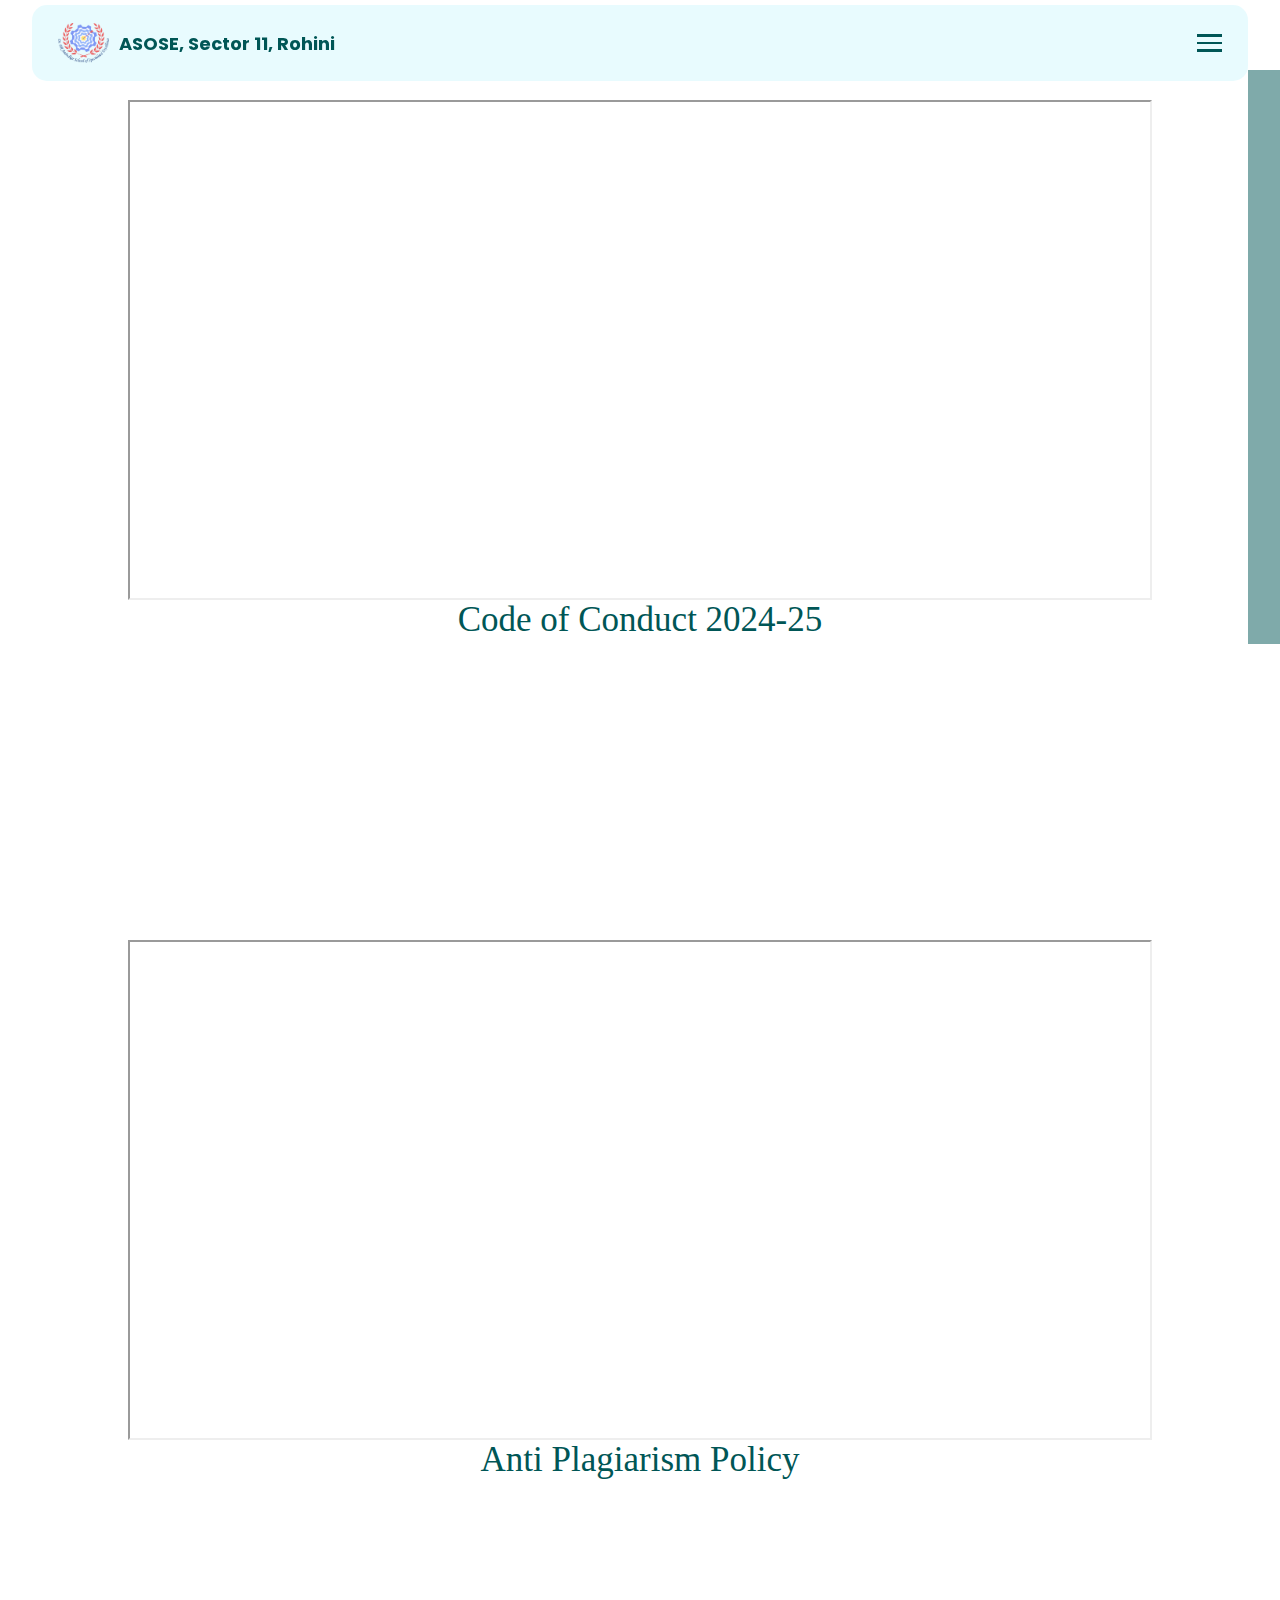
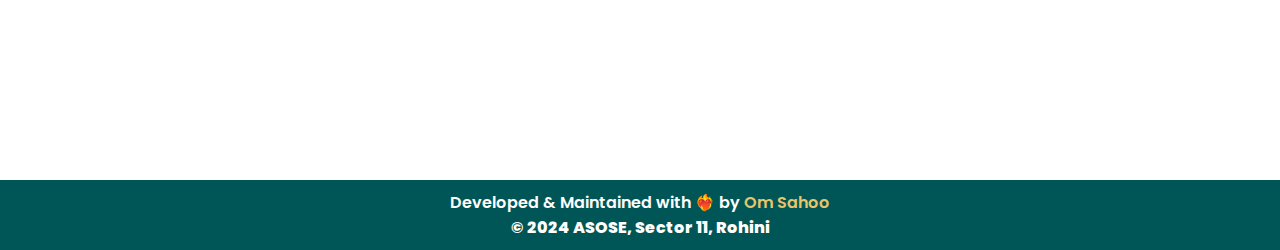
<file: antipp.html>
<!DOCTYPE html>
<html lang="en">
  <head>
    <meta charset="UTF-8" />
    <meta name="viewport" content="width=device-width, initial-scale=1.0" />
    <title>Our Policies</title>
    <link rel="stylesheet" href="style.css" />
    <link rel="icon" type="image/png" sizes="16x16" href="assets/logo.png" />
    <link rel="icon" type="image/png" sizes="32x32" href="assets/logo.png" />
  </head>
  <body>
    <header class="header">
      <nav class="real">
        <a href="index.html" class="nav-logo"
          ><img src="assets/logo.png" alt="logo" height="40px" />
          <p>ASOSE, Sector 11, Rohini</p></a
        >
        <ul class="nav-menu">
          <li class="nav-item">
            <a href="vid.html" class="nav-link">Book Reviews</a>
          </li>
          <li class="nav-item">
            <a href="books.html" class="nav-link">Books</a>
          </li>
          <li class="nav-item">
            <a href="magazine.html" class="nav-link">e-Magazine</a>
          </li>
          <li class="nav-item">
            <a href="dictionary.html" class="nav-link">Dictionary</a>
          </li>
          <li class="nav-item">
            <a href="eres.html" class="nav-link">e-Resources</a>
          </li>
          <li class="nav-item">
            <a href="antipp.html" class="nav-link">Policies</a>
          </li>
          <li class="nav-item">
            <a href="gallery.html" class="nav-link">Gallery </a>
          </li>
        </ul>
        <div class="hamburger">
          <span class="bar"></span>
          <span class="bar"></span>
          <span class="bar"></span>
        </div>
      </nav>
    </header>
    <main>
      <div class="container">
        <iframe
          class="pdf"
          src="assets/policies/Code of Conduct 2024-2025.pdf"
          width="800"
          height="500"
        ></iframe>
        <em class="pdftitle">Code of Conduct 2024-25</em>
      </div>
      <div class="container">
        <iframe
          class="pdf"
          src="assets/policies/Plagiarism Policy.pdf"
          width="800"
          height="500"
        ></iframe>
        <em class="pdftitle">Anti Plagiarism Policy</em>
      </div>
    </main>

    <script src="footer.js"></script>
    <script src="script.js"></script>
  </body>
</html>
</file>
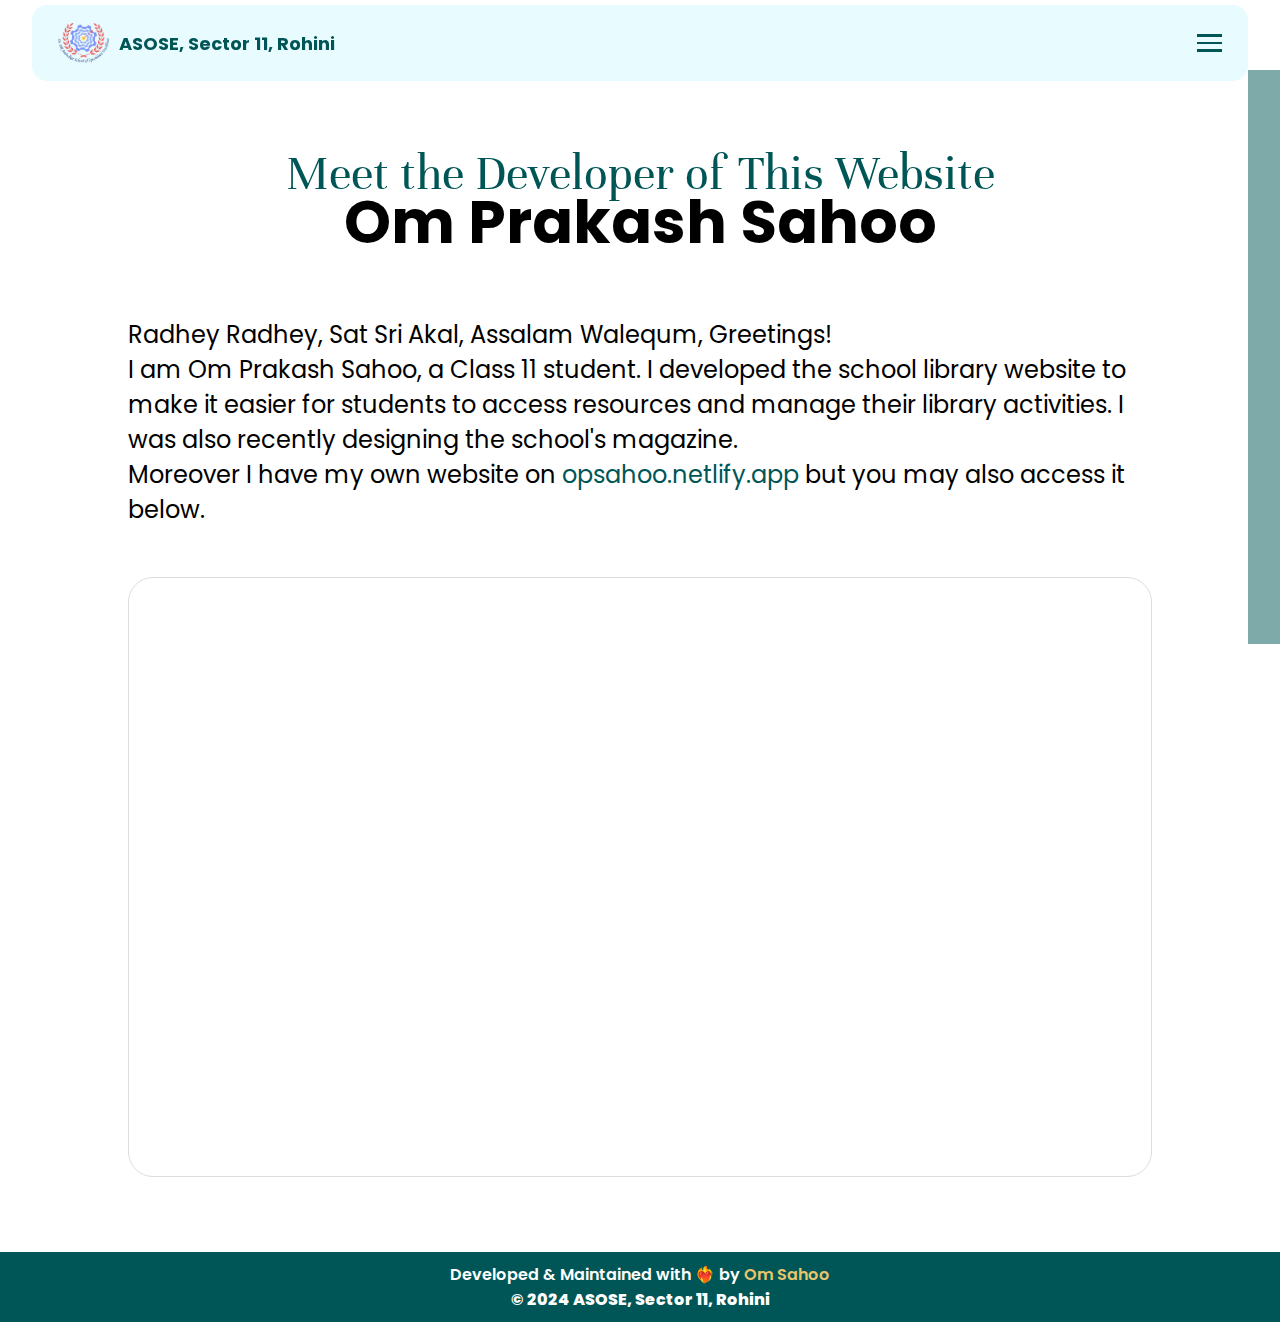
<file: developer.html>
<!DOCTYPE html>
<html lang="en">
  <head>
    <meta charset="UTF-8" />
    <meta name="viewport" content="width=device-width, initial-scale=1.0" />
    <title>Om Prakash Sahoo - School Library Developer</title>
    <link
      href="https://fonts.googleapis.com/css2?family=Poppins:wght@400;600&display=swap"
      rel="stylesheet"
    />
    <link rel="stylesheet" href="style.css" />
    <link rel="icon" type="image/png" sizes="16x16" href="assets/logo.png" />
    <link rel="icon" type="image/png" sizes="32x32" href="assets/logo.png" />

    <!-- SEO Settings -->
    <meta
      name="description"
      content="Om Prakash Sahoo, a Class 11 student and web developer, created this library website for ASOSE students to enhance resource accessibility and simplify library management. Explore books, e-magazines, and more."
    />
    <meta
      name="keywords"
      content="ASOSE Library, School Library Website, Om Prakash Sahoo, Book Reviews, e-Resources"
    />
    <meta name="author" content="Om Prakash Sahoo" />
    <style>
      .container *::selection {
        background-color: #615c00bf;
        color: var(--white);
      }

      .golden-title {
        font-size: 25px;
        text-align: center;
        margin-top: 20px;
      }

      iframe {
        margin-top: 50px;
        border-radius: 25px;
        border: 1px solid #ddd;
      }

      @media (max-width: 768px) {
        .golden-title {
          font-size: 20px;
        }

        iframe {
          height: 400px;
        }
      }
    </style>
  </head>
  <body>
    <header class="header">
      <nav class="real">
        <a href="index.html" class="nav-logo"
          ><img src="assets/logo.png" alt="School Logo" height="40px" />
          <p>ASOSE, Sector 11, Rohini</p></a
        >
        <ul class="nav-menu">
          <li class="nav-item">
            <a href="vid.html" class="nav-link">Book Reviews</a>
          </li>
          <li class="nav-item">
            <a href="books.html" class="nav-link">Books</a>
          </li>
          <li class="nav-item">
            <a href="magazine.html" class="nav-link">e-Magazine</a>
          </li>
          <li class="nav-item">
            <a href="dictionary.html" class="nav-link">Dictionary</a>
          </li>
          <li class="nav-item">
            <a href="eres.html" class="nav-link">e-Resources</a>
          </li>
          <li class="nav-item">
            <a href="antipp.html" class="nav-link">Policies</a>
          </li>
          <li class="nav-item">
            <a href="gallery.html" class="nav-link">Gallery</a>
          </li>
        </ul>
        <div class="hamburger">
          <span class="bar"></span>
          <span class="bar"></span>
          <span class="bar"></span>
        </div>
      </nav>
    </header>

    <main>
      <section class="container">
        <div class="golden-title">
          <em
            style="
              position: relative;
              bottom: -25px;
              font-weight: 400;
              font-size: 50px;
            "
            >Meet the Developer of This Website</em
          >
          <h1 style="font-size: 60px">Om Prakash Sahoo</h1>
        </div>
        <div style="margin-top: 50px">
          <p style="font-size: 24px">
            Radhey Radhey, Sat Sri Akal, Assalam Walequm, Greetings! <br />
            I am Om Prakash Sahoo, a Class 11 student. I developed the school
            library website to make it easier for students to access resources
            and manage their library activities. I was also recently designing
            the school's magazine. <br />
            Moreover I have my own website on
            <a href="https://opsahoo.netlify.app">opsahoo.netlify.app</a> but
            you may also access it below.
          </p>
        </div>
        <iframe
          src="https://opsahoo.netlify.app"
          width="100%"
          height="600"
          frameborder="0"
          title="Om Prakash Sahoo's Website"
        ></iframe>
      </section>  
    </main>

    <script src="footer.js"></script>
    <script src="script.js"></script>
  </body>
</html>
</file>
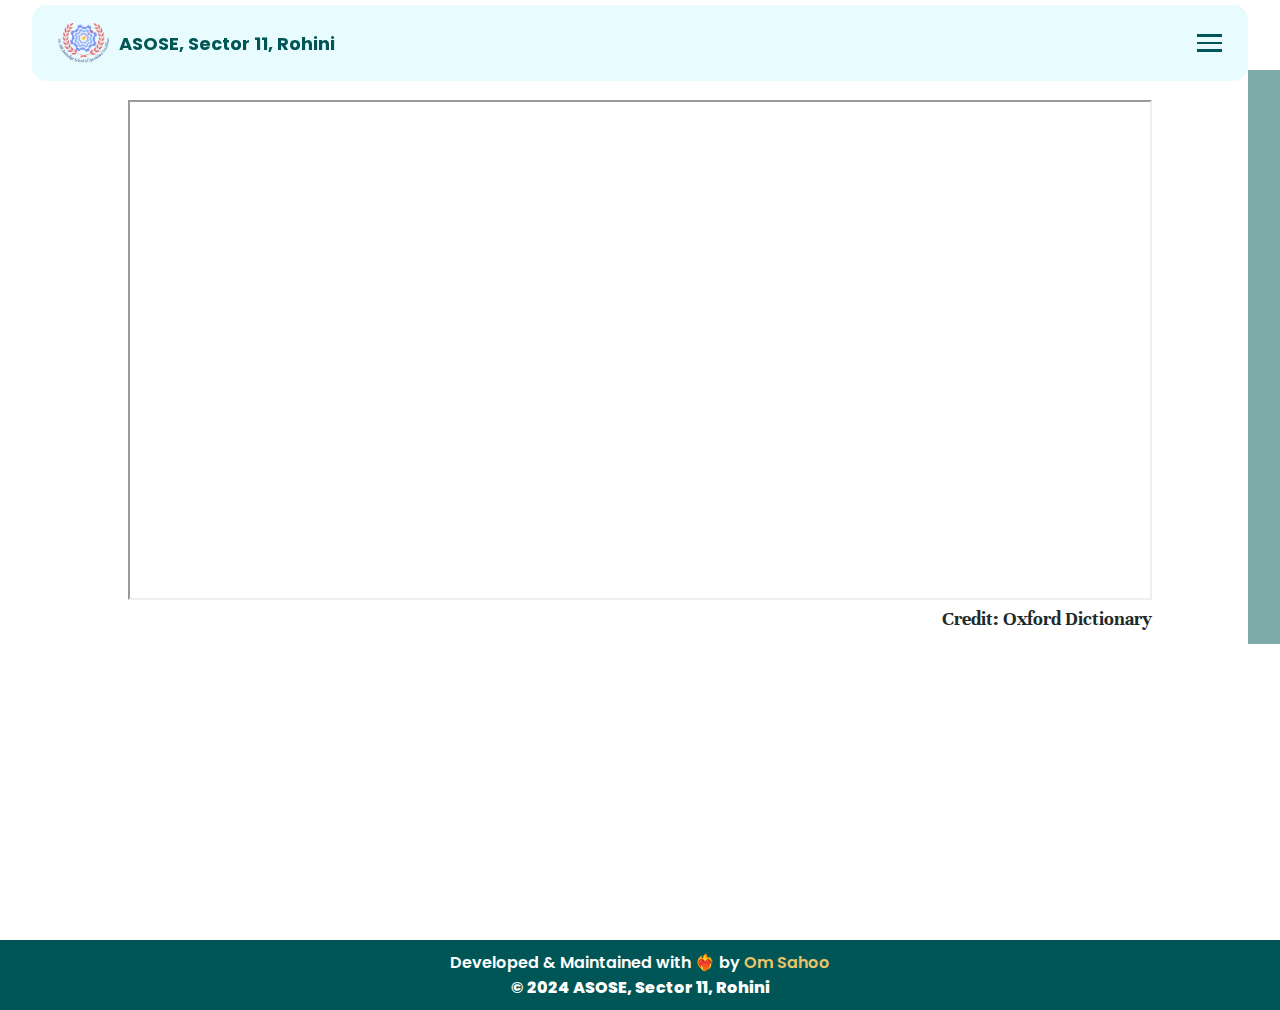
<file: dictionary.html>
<!DOCTYPE html>
<html lang="en">
  <head>
    <meta charset="UTF-8" />
    <meta name="viewport" content="width=device-width, initial-scale=1.0" />
    <title>Anti Plagiarism Policy</title>
    <link rel="stylesheet" href="style.css" />
    <link rel="icon" type="image/png" sizes="16x16" href="assets/logo.png" />
    <link rel="icon" type="image/png" sizes="32x32" href="assets/logo.png" />
  </head>
  <body>
    <header class="header">
      <nav class="real">
        <a href="index.html" class="nav-logo"
          ><img src="assets/logo.png" alt="logo" height="40px" />
          <p>ASOSE, Sector 11, Rohini</p></a
        >
        <ul class="nav-menu">
          <li class="nav-item">
            <a href="vid.html" class="nav-link">Book Reviews</a>
          </li>
          <li class="nav-item">
            <a href="books.html" class="nav-link">Books</a>
          </li>
          <li class="nav-item">
            <a href="magazine.html" class="nav-link">e-Magazine</a>
          </li>
          <li class="nav-item">
            <a href="dictionary.html" class="nav-link">Dictionary</a>
          </li>
          <li class="nav-item">
            <a href="eres.html" class="nav-link">e-Resources</a>
          </li>
          <li class="nav-item">
            <a href="antipp.html" class="nav-link">Policies</a>
          </li>
          <li class="nav-item">
            <a href="gallery.html" class="nav-link">Gallery </a>
          </li>
        </ul>
        <div class="hamburger">
          <span class="bar"></span>
          <span class="bar"></span>
          <span class="bar"></span>
        </div>
      </nav>
    </header>
    <main>
      <div class="container">
        <div class="dictionaries">
          <iframe
            class="pdf"
            src="assets/dictionaries/Oxford Dictionary.pdf"
            width="800"
            height="500"
          >
          </iframe>
        </div>
        <em class="credit">Credit: Oxford Dictionary</em>
      </div>
    </main>

    <script src="footer.js"></script>
    <script src="script.js"></script>
  </body>
</html>
</file>
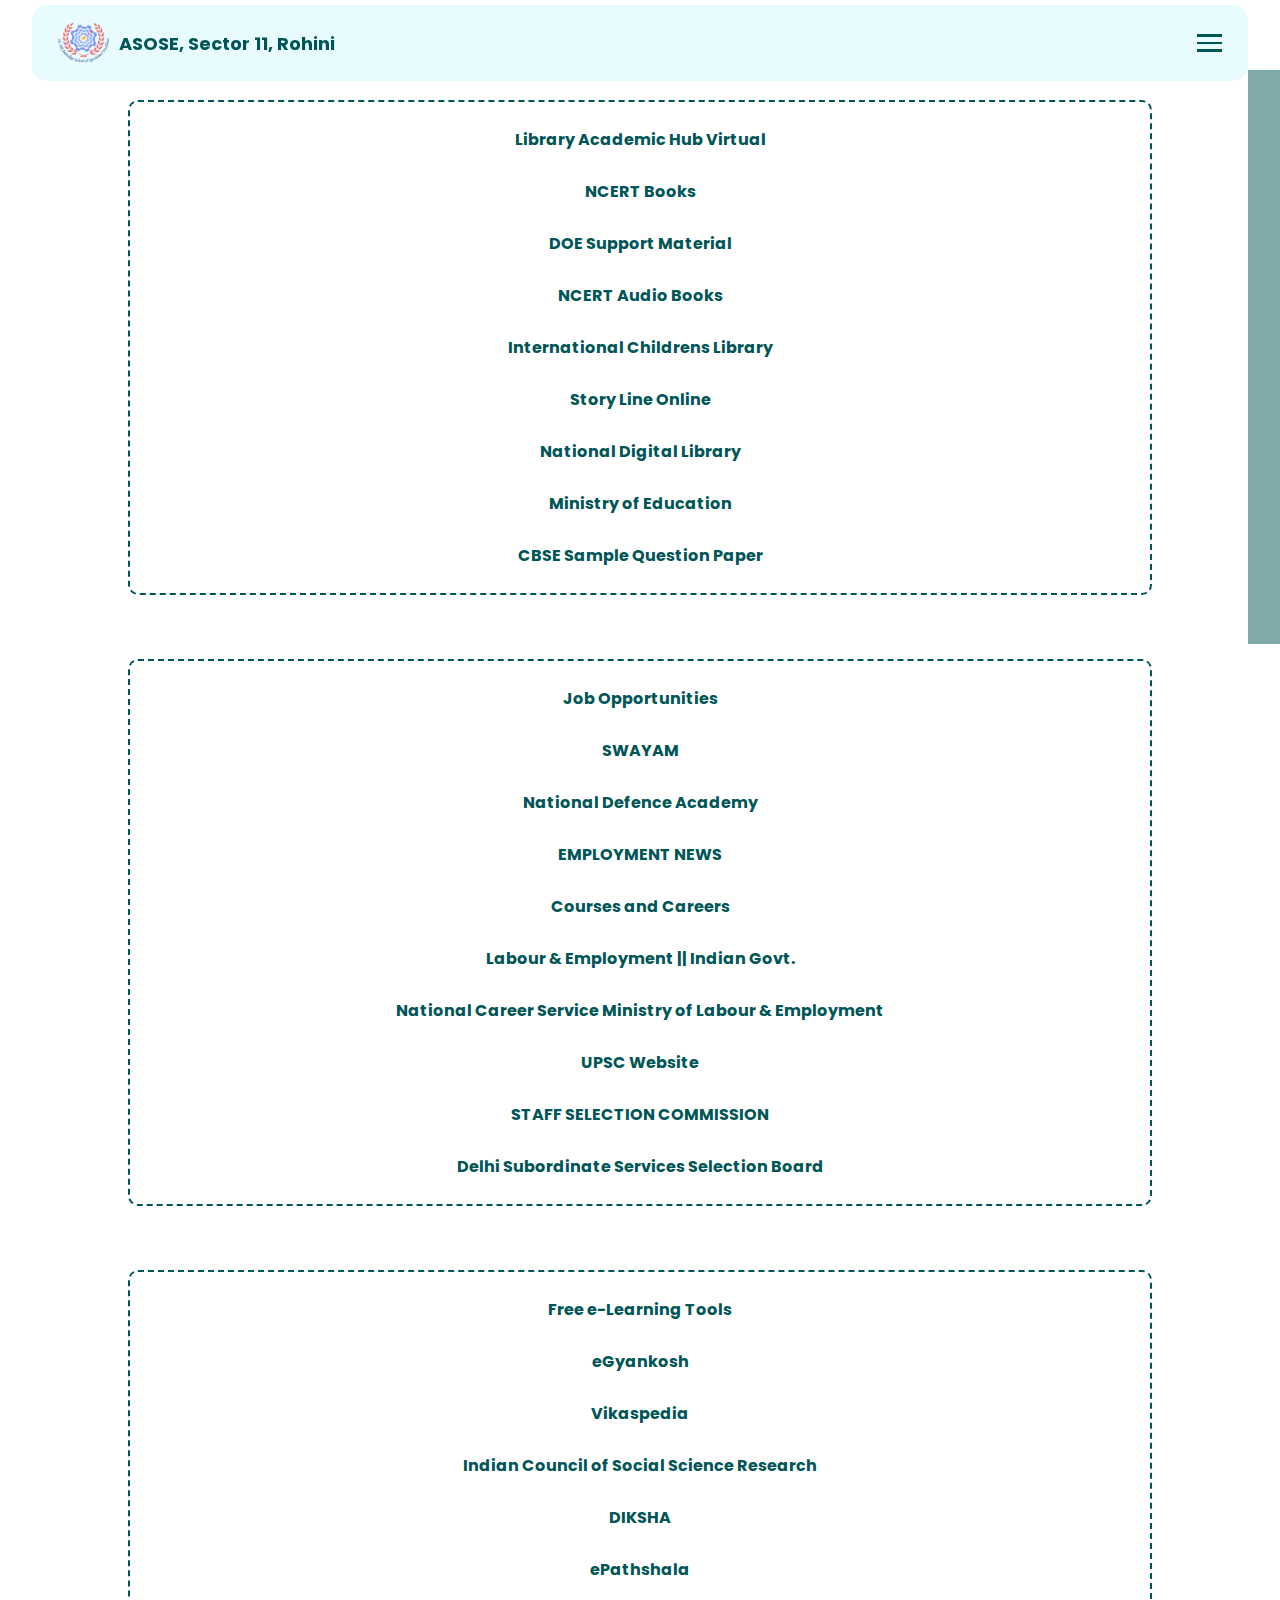
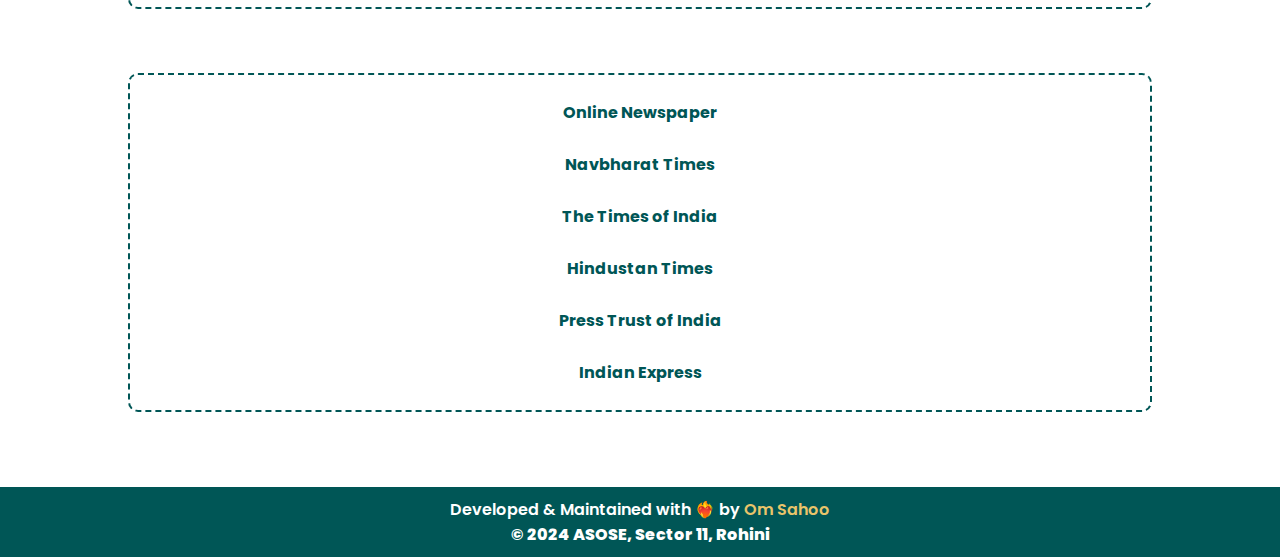
<file: eres.html>
<!DOCTYPE html>
<html lang="en">
  <head>
    <meta charset="UTF-8" />
    <meta name="viewport" content="width=device-width, initial-scale=1.0" />
    <title>e-Resources</title>
    <link rel="stylesheet" href="style.css" />
    <link rel="icon" type="image/png" sizes="16x16" href="assets/logo.png" />
    <link rel="icon" type="image/png" sizes="32x32" href="assets/logo.png" />
  </head>
  <body>
    <header class="header">
      <nav class="real">
        <a href="index.html" class="nav-logo"
          ><img src="assets/logo.png" alt="logo" height="40px" />
          <p>ASOSE, Sector 11, Rohini</p></a
        >
        <ul class="nav-menu">
          <li class="nav-item">
            <a href="vid.html" class="nav-link">Book Reviews</a>
          </li>
          <li class="nav-item">
            <a href="books.html" class="nav-link">Books</a>
          </li>
          <li class="nav-item">
            <a href="magazine.html" class="nav-link">e-Magazine</a>
          </li>
          <li class="nav-item">
            <a href="dictionary.html" class="nav-link">Dictionary</a>
          </li>
          <li class="nav-item">
            <a href="eres.html" class="nav-link">e-Resources</a>
          </li>
          <li class="nav-item">
            <a href="antipp.html" class="nav-link">Policies</a>
          </li>
          <li class="nav-item">
            <a href="gallery.html" class="nav-link">Gallery </a>
          </li>
        </ul>
        <div class="hamburger">
          <span class="bar"></span>
          <span class="bar"></span>
          <span class="bar"></span>
        </div>
      </nav>
    </header>
    <main>
      <div class="container">
        <div class="links">
          <ul class="linkcard">
            <a class="headlink">Library Academic Hub Virtual</a>
            <a href="https://ncert.nic.in/textbook.php">NCERT Books</a>
            <a href="https://edustud.nic.in/edu/supportmaterialnew.html"
              >DOE Support Material</a
            >
            <a href="https://ciet.ncert.gov.in/audio-bookstbook.php"
              >NCERT Audio Books</a
            >
            <a href="http://www.childrenslibrary.org/"
              >International Childrens Library</a
            >
            <a href="https://storylineonline.net/">Story Line Online</a>
            <a href="https://ndl.iitkgp.ac.in/">National Digital Library</a>
            <a href="https://www.education.gov.in/">Ministry of Education</a>
            <a href="https://www.cbse.gov.in/cbsenew/question-paper.html"
              >CBSE Sample Question Paper</a
            >
          </ul>
          <ul class="linkcard">
            <a class="headlink">Job Opportunities</a>
            <a href="https://swayam.gov.in/">SWAYAM</a>
            <a href="https://nda.nic.in/">National Defence Academy</a>
            <a href="https://www.employmentnews.gov.in/">EMPLOYMENT NEWS</a>
            <a href="https://www.edudel.nic.in/welcome_folder/after12th.htm"
              >Courses and Careers</a
            >
            <a href="https://www.india.gov.in/topics/labour-employment"
              >Labour & Employment || Indian Govt.</a
            >
            <a href="https://www.ncs.gov.in/"
              >National Career Service Ministry of Labour & Employment</a
            >
            <a href="https://www.upsc.gov.in/">UPSC Website</a>
            <a href="https://ssc.nic.in/">STAFF SELECTION COMMISSION</a>
            <a href="https://dsssb.delhi.gov.in/"
              >Delhi Subordinate Services Selection Board</a
            >
          </ul>
          <ul class="linkcard">
            <a class="headlink">Free e-Learning Tools</a>
            <a href="https://egyankosh.ac.in/">eGyankosh</a>
            <a href="https://vikaspedia.in/">Vikaspedia</a>
            <a href="https://icssr.org/"
              >Indian Council of Social Science Research</a
            >
            <a href="https://diksha.gov.in/">DIKSHA</a>
            <a href="https://epathshala.nic.in/">ePathshala</a>
          </ul>
          <ul class="linkcard">
            <a class="headlink">Online Newspaper</a>
            <a href="https://navbharattimes.indiatimes.com/">Navbharat Times</a>
            <a href="https://epaper.indiatimes.com/">The Times of India</a>
            <a href="https://epaper.hindustantimes.com/">Hindustan Times</a>
            <a href="https://www.ptinews.com/">Press Trust of India</a>
            <a href="https://indianexpress.com/">Indian Express</a>
          </ul>
        </div>
      </div>
    </main>

    <script src="footer.js"></script>
    <script src="script.js"></script>
  </body>
</html>
</file>
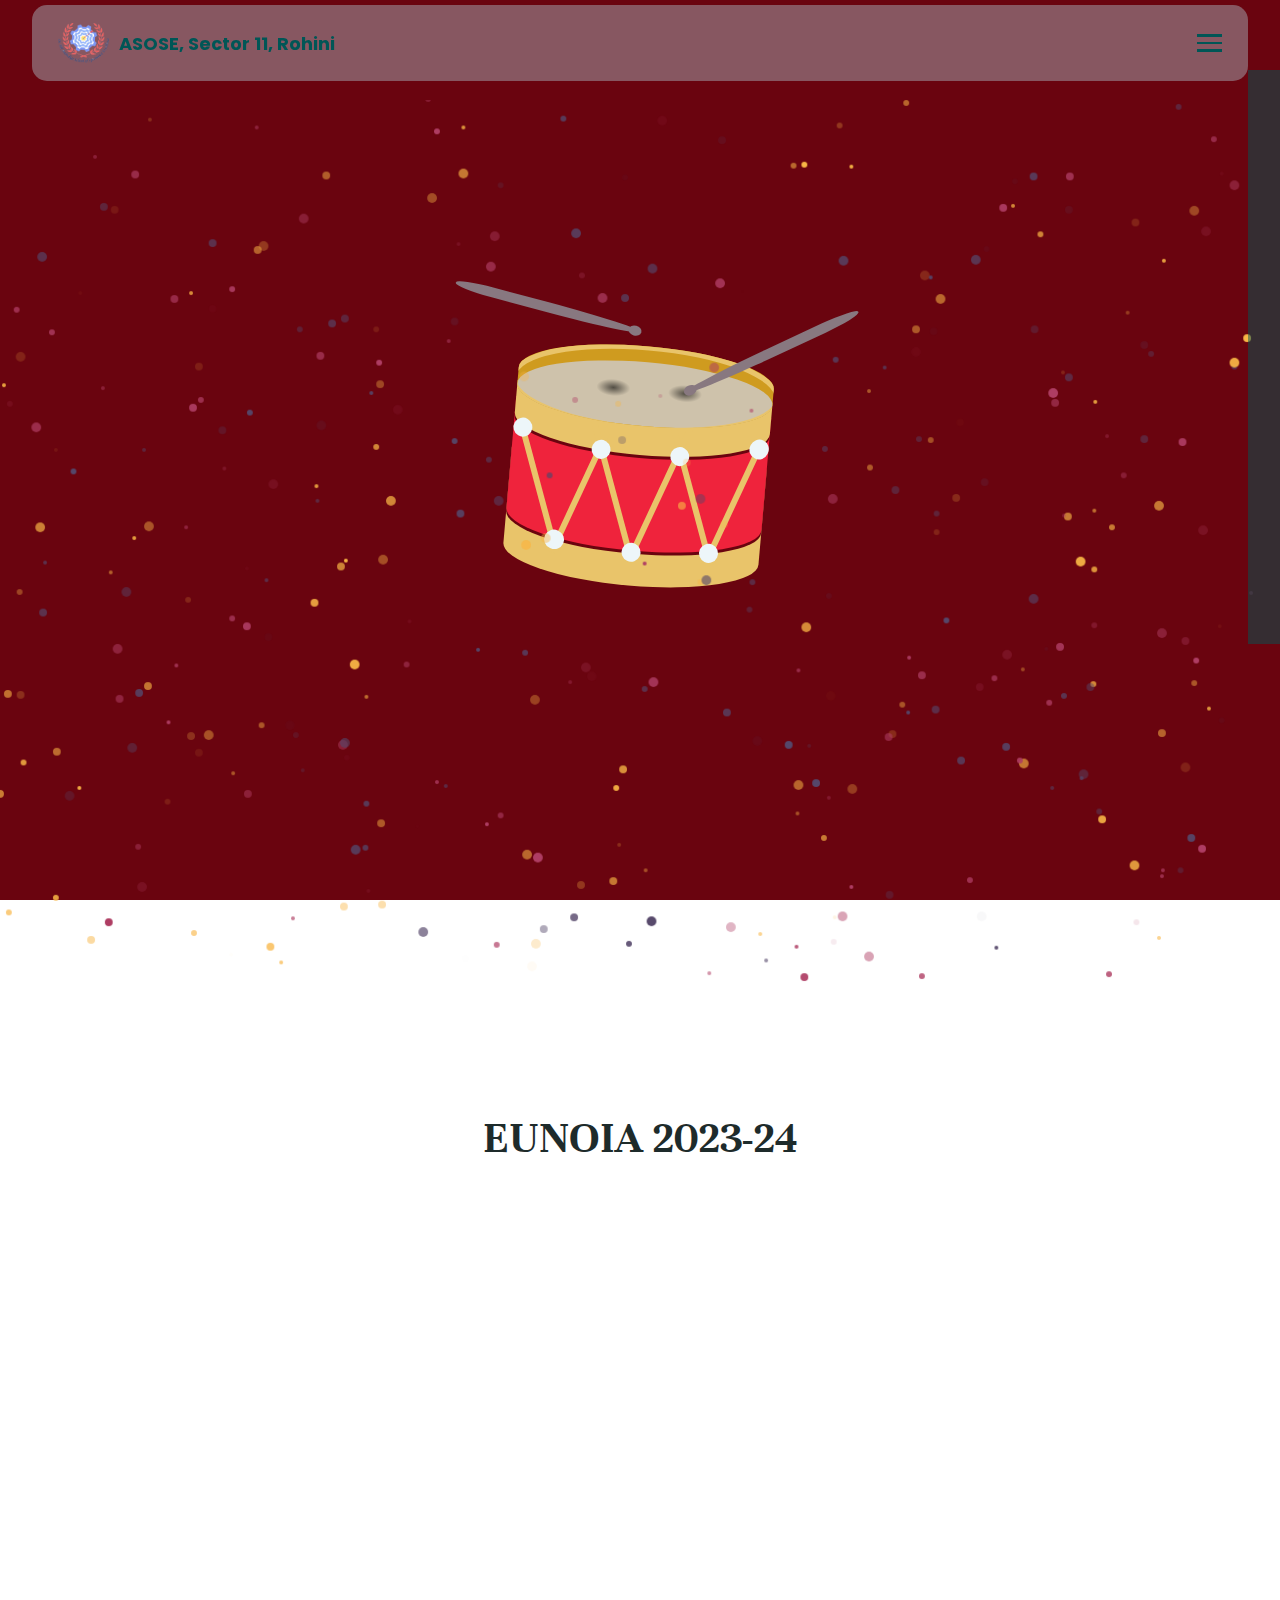
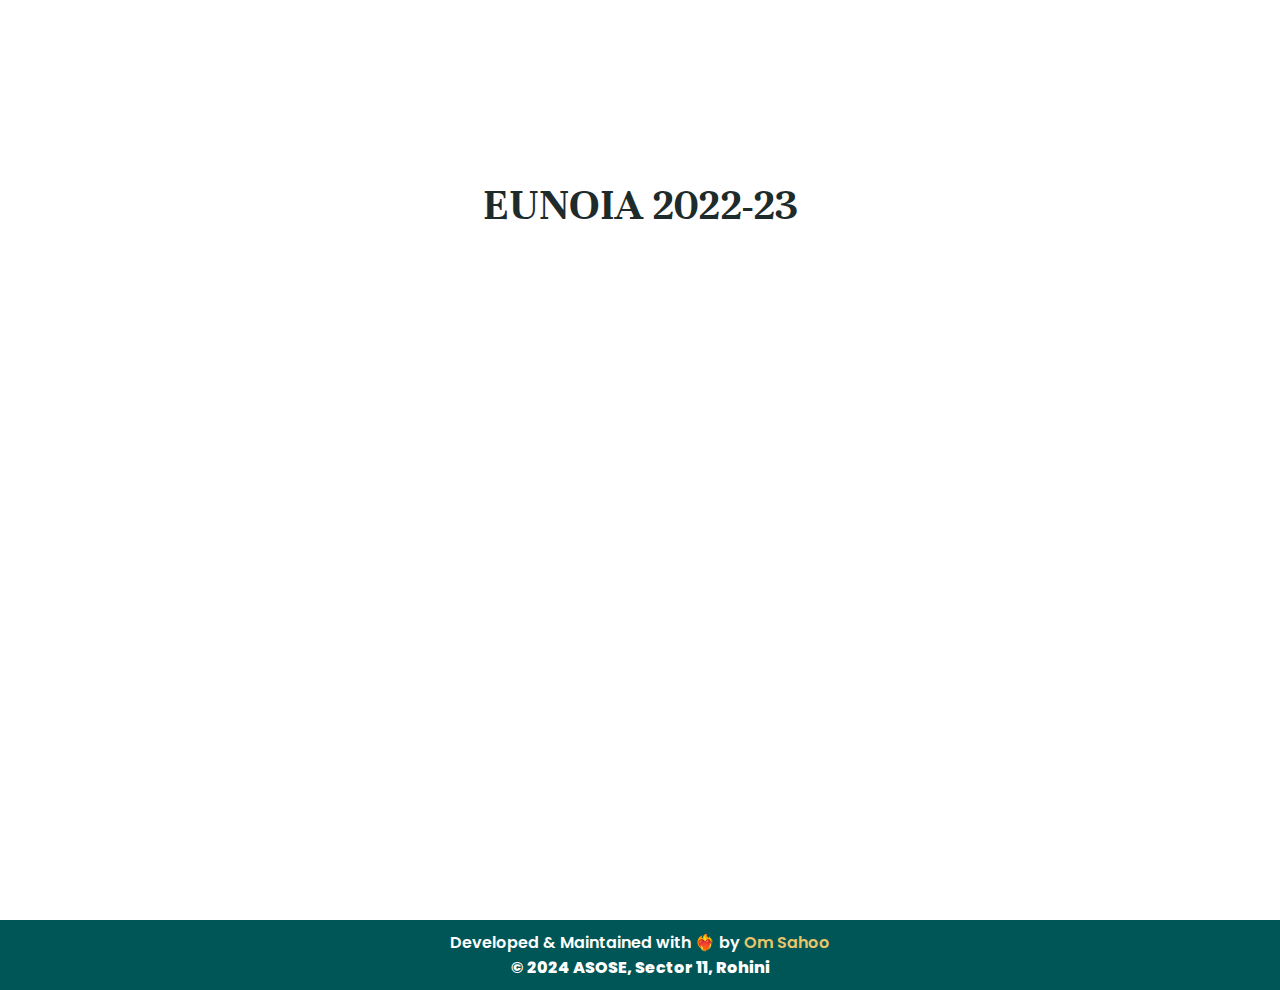
<file: magazine.html>
<!DOCTYPE html>
<html lang="en">
  <head>
    <meta charset="UTF-8" />
    <meta name="viewport" content="width=device-width, initial-scale=1.0" />
    <title>e-Magazine || EUNOIA</title>
    <link rel="stylesheet" href="style.css" />
    <link rel="icon" type="image/png" sizes="16x16" href="assets/logo.png" />
    <link rel="icon" type="image/png" sizes="32x32" href="assets/logo.png" />
  </head>
  <body>
    <header class="header">
      <nav class="real">
        <a href="index.html" class="nav-logo"
          ><img src="assets/logo.png" alt="logo" height="40px" />
          <p>ASOSE, Sector 11, Rohini</p></a
        >
        <ul class="nav-menu">
          <li class="nav-item">
            <a href="vid.html" class="nav-link">Book Reviews</a>
          </li>
          <li class="nav-item">
            <a href="books.html" class="nav-link">Books</a>
          </li>
          <li class="nav-item">
            <a href="magazine.html" class="nav-link">e-Magazine</a>
          </li>
          <li class="nav-item">
            <a href="dictionary.html" class="nav-link">Dictionary</a>
          </li>
          <li class="nav-item">
            <a href="eres.html" class="nav-link">e-Resources</a>
          </li>
          <li class="nav-item">
            <a href="antipp.html" class="nav-link">Policies</a>
          </li>
          <li class="nav-item">
            <a href="gallery.html" class="nav-link">Gallery </a>
          </li>
        </ul>
        <div class="hamburger">
          <span class="bar"></span>
          <span class="bar"></span>
          <span class="bar"></span>
        </div>
      </nav>
    </header>
    <main>
      <canvas id="world"></canvas>
      <div id="popup-overlay" class="overlay">
        <div class="drumroll">
          <div class="drum">
            <div class="side">
              <div class="side__bottom"></div>
              <div class="side__top"></div>
              <div class="pattern pattern-1"></div>
              <div class="pattern pattern-2"></div>
              <div class="pattern pattern-3"></div>
              <div class="pattern pattern-4"></div>
              <div class="pattern pattern-5"></div>
              <div class="pattern pattern-6"></div>
            </div>
            <div class="top"></div>
            <div class="drum-stick drum-stick--left"></div>
            <div class="drum-stick-shadow drum-stick-shadow--left"></div>
            <div class="drum-stick drum-stick--right"></div>
            <div class="drum-stick-shadow drum-stick-shadow--right"></div>
          </div>
        </div>
        <div class="curtains">
          <div class="curtain left"></div>
          <div class="curtain right"></div>
        </div>
        <div class="book-container">
          <h1>EUNOIA 2024-25 is officially here!</h1>
          <img
            src="assets/images/eunoia 24-25.png"
            alt="EUNOIA 2024-25 Cover"
            class="book-cover"
          />
        </div>
        <div id="confetti-wrapper"></div>
      </div>

      <div class="container">
        <div class="award">
          <!-- <img src="" alt="" class="award"> -->
          <div class="awardimg"></div>
          <h4 class="text">
            Our inaugural edition of <em>EUNOIA</em> earned a prestigious place
            among the <em>top 10 e-magazines</em> selected for a distinguished
            project centered around the themes of Sustainable Development Goals
            (SDGs). Not only did we secure a spot within the top 10 teams across
            the entire city of Delhi, but we were also honored to receive a
            <em
              >Certificate of Appreciation from the esteemed Director of
              Education, Mr. Himanshu Gupta</em
            >, in recognition of our exceptional contribution to the initiative.
          </h4>
        </div>

        <em class="title">EUNOIA 2024-25</em>
        <div
          style="
            position: relative;
            padding-top: max(60%, 324px);
            width: 100%;
            height: 0;
          "
        >
          <iframe
            style="
              position: absolute;
              border: none;
              width: 100%;
              height: 100%;
              left: 0;
              top: 0;
            "
            src="https://online.fliphtml5.com/asose/trxu/"
            seamless="seamless"
            scrolling="no"
            frameborder="0"
            allowtransparency="true"
            allowfullscreen="true"
          ></iframe>
        </div>
        <em class="title">EUNOIA 2023-24</em>
        <div
          style="
            position: relative;
            padding-top: max(60%, 324px);
            width: 100%;
            height: 0;
          "
        >
          <iframe
            style="
              position: absolute;
              border: none;
              width: 100%;
              height: 100%;
              left: 0;
              top: 0;
            "
            src="https://online.fliphtml5.com/bugap/vkvl/index.html"
            seamless="seamless"
            scrolling="no"
            frameborder="0"
            allowtransparency="true"
            allowfullscreen="true"
          ></iframe>
        </div>
        <em class="title">EUNOIA 2022-23</em>
        <div
          style="
            position: relative;
            padding-top: max(60%, 324px);
            width: 100%;
            height: 0;
          "
        >
          <iframe
            style="
              position: absolute;
              border: none;
              width: 100%;
              height: 100%;
              left: 0;
              top: 0;
            "
            src="https://online.fliphtml5.com/bugap/elbv/index.html"
            seamless="seamless"
            scrolling="no"
            frameborder="0"
            allowtransparency="true"
            allowfullscreen="true"
          ></iframe>
        </div>
      </div>
    </main>

    <script src="footer.js"></script>
    <script src="script.js"></script>
    <script src="drumReveal.js"></script>
    <script src="confetti.js"></script>
  </body>
</html>
</file>
<file: style.css>
@import url('https://fonts.googleapis.com/css2?family=Allura&family=Poppins:ital,wght@0,100;0,200;0,300;0,400;0,500;0,600;0,700;0,800;0,900;1,100;1,200;1,300;1,400;1,500;1,600;1,700;1,800;1,900&family=Teachers:ital,wght@0,400..800;1,400..800&display=swap');
@import url('https://fonts.googleapis.com/css2?family=Unna:ital,wght@0,400;0,700;1,400;1,700&display=swap');

:root {
    --primary: #005656;
    --red: #d64545;
    --green: #2eb872;
    --white: #ffffff;
    --grey: 188, 244, 253;
    --black: #1e2b2b;
}


* {
    margin: 0;
    padding: 0;
    box-sizing: border-box;
    font-family: "Poppins", serif;
}

*::selection {
    background-color: var(--primary);
    color: var(--white);
}

html,
body {
    font-weight: 400;
    background-color: var(--white);
    /* background-color: var(--white);
    color: var(--black);
    scrollbar-color: var(--primary) transparent;
    scrollbar-width: 25px; */
}

::-webkit-scrollbar {
    width: 7.5px;
    background-color: var(--primary);
}

::-webkit-scrollbar-thumb {
    width: 5px;
    background-color: var(--white);
}

.container {
    display: flex;
    flex-direction: column;
    align-items: center;
    min-height: 85vh;
    margin: 75px 10vw;
}

.img-container {
    display: flex;
    flex-direction: column;
    align-items: center;
    min-height: 85vh;
    margin: 10vh 5vw;
}

#search-input {
    position: fixed;
    top: 12%;
    z-index: 999;
    width: 80%;
    height: 4vh;
    padding: 10px;
    border: 1px dashed var(--primary);
    border-radius: 10px;
    background-color: var(--white);
    color: var(--black);
}

.credit,
.title {
    text-align: right;
    color: var(--black);
}

.credit {
    font-size: 20px;
    font-weight: 700;
}

.title {
    font-size: 45px;
    font-weight: 600;
    text-align: center;
}


@keyframes shimmer {
    to {
        background-position-x: 0%
    }
}

li {
    list-style: none;
}

a {
    text-decoration: none;
    color: var(--primary);
}

footer a {
    color: #e9c46a;
}

footer a:hover {
    color: #cf9b1f;
    transition: 0.25s;
}

ul a {
    display: block;
    font-weight: 700;
}

em {
    width: 100%;
    text-align: right;
    color: var(--primary);
    font-family: "Unna", serif;
    font-weight: 600;
    font-style: normal;
}

main {
    margin-top: 100px !important
}

.main h1 {
    margin-top: 25px;
    width: 100%;
    font-size: 35px;
    text-align: center;
    color: var(--primary);
    font-weight: 800;
    font-family: "Allura", serif;
    font-style: normal;
}

abbr {
    font-style: italic;
    color: var(--primary);
    text-decoration: none;
}

abbr[title] {
    cursor: help;
}

abbr[title]:hover::after {
    content: attr(title);
    position: absolute;
    z-index: 1;
    background: var(--primary);
    color: var(--white);
    border: 1px solid rgb(var(--grey));
    padding: 5px;
    font-size: 18px;
}


em::selection,
footer p::selection,
.intro h1::selection,
img::selection {
    background-color: var(--white);
    color: var(--primary);
}

.real {
    position: fixed;
    z-index: 1000;
    top: 5px;
    left: 50%;
    transform: translate(-50%, 0);
    width: 95vw;
    min-height: 75px;
    padding: 2vh 2vw;
    background-color: rgba(var(--grey), 0.35);
    backdrop-filter: blur(50px);
    display: flex;
    border-radius: 15px;
    justify-content: space-between;
    align-items: center;
}

.hamburger {
    display: none;
    cursor: pointer;
}

.bar {
    display: block;
    width: 25px;
    height: 2.5px;
    margin: 5px auto;
    -webkit-transition: all 0.3s ease-in-out;
    transition: all 0.3s ease-in-out;
    background-color: var(--primary);
}

.nav-menu {
    display: flex;
    justify-content: space-between;
    align-items: center;
    gap: 1vw;
}

.nav-item {
    /* margin-left: 15px; */
    padding: 5px 10px;
}

.nav-link {
    font-size: 18px;
    font-weight: 600;
    padding: 2px 0;
    border-radius: 2px;
    color: var(--primary);
    transition: 0.3s;
    position: relative;
}

/* Style for the notification bar */
.notification-bar {
    display: flex;
    align-items: center;
    justify-content: space-between;
    background-color: var(--primary);
    text-align: center;
    padding: 10px 0;
    /* position: fixed; */
    width: 100%;
    /* margin-top: 25px; */
    z-index: 998;
    box-shadow: 0 2px 4px rgba(0, 0, 0, 0.1);
}

/* Style for the notification link */
.notification-link {
    /* width: 100%; */
    margin-left: 20px;
    color: var(--white);
    text-decoration: none;
    font-weight: 400;
}

/* Style for the close button */
.close-btn {
    color: white;
    float: right;
    font-size: 25px;
    font-weight: bold;
    margin-right: 20px;
    cursor: pointer;
}

.close-btn:hover {
    opacity: 0.6;
    cursor: pointer;
}

.nav-logo p:hover {
    transform: scale(1.05);
    border-width: 4px;
    transition: 0.1s;
}

.nav-link:hover {
    color: var(--black);
    /* padding: 2px 10px; */
    transition: 0.3s;
}

button:hover {
    cursor: pointer;
}

.nav-logo {
    display: flex;
    align-items: center;
    gap: 10px;
    font-size: 18px;
    font-weight: 700;
    color: var(--primary);
}

/* hero styling */

.hero {
    width: 100%;
    display: flex;
    /* flex-wrap: wrap; */
    align-items: center;
}

.hero img {
    margin: 25px;
    height: 400px;
    width: 600px;
    border-radius: 10px;
    object-fit: cover;
}

.intro {
    /* width: 500px; */
    text-align: justify;
    font-size: 28px;
    color: var(--black);
}

.dictionaries {
    width: 100%;
    /* margin-top: 75px; */
}

.vidcard video,
.vidcard img,
.imgcard img {
    height: 250px;
    width: 200px;
    border-radius: 10px;
    object-fit: cover;
}

.imgcard,
.vidcard {
    border: 2px dashed var(--primary);
    border-radius: 10px;
    padding: 25px;
    margin-bottom: 25px;
    /* margin-top: 5vh; */
    display: flex;
    gap: 3vh;
    text-align: justify;
    background-color: rgba(223, 223, 223, 0.07);
    backdrop-filter: blur(2px);
}


.imgctr {
    display: flex;
    flex-wrap: wrap;
    align-items: center;
    justify-content: center;
    gap: 16px;
    /* Adjust gap as needed */
}

.imgctr div {
    border: 2px dashed var(--primary);
    border-radius: 10px;
    padding: 20px;
    /* margin-top: 2vh; */
    display: flex;
    background-color: rgba(223, 223, 223, 0.07);
    backdrop-filter: blur(2px);
    width: 450px;
    height: 300px;
}

/* .imgctr div:hover{
    position: absolute;
    z-index: 999;
    background-color: rgba(223, 223, 223, 0.07);
    backdrop-filter: blur(2px);
    top: 50%;
    left: 50%;
    transform: translate(-50%, -50%);
    width: 75%;
    height: 75%;
} */

.imgctr div img {
    width: 100%;
    height: 100%;
    /* Maintain aspect ratio */
    object-fit: cover;
    border-radius: 10px;
}


.linkcard {
    width: 550px;
    border: 2px dashed var(--primary);
    border-radius: 10px;
    padding: 25px;
    display: flex;
    flex-direction: column;
    gap: 3vh;
    text-align: justify;
}

.imgcard:hover {
    z-index: 998;
    transform: scale(1.05);
    transition: 0.5s cubic-bezier(0.075, 0.82, 0.165, 1);
}

.imgholder,
.cardholder {
    width: 100%;
    display: flex;
    flex-wrap: wrap;
    justify-content: space-between;
    gap: 2vw;
    /* margin-top: 5vh; */
}

.links {
    /* margin-top: 5vh; */
    display: flex;
    flex-wrap: wrap;
    width: 100%;
    gap: 5vw;
    justify-content: center;
}


.pdfcard {
    margin-bottom: 25px;
    max-width: 30vw;
    display: flex;
    flex-direction: column;
}

.pdf {
    width: 100%;
    aspect-ratio: 4 / 3;
}

.pdftitle {
    width: 100%;
    font-size: 35px;
    text-align: center;
    color: var(--primary);
    font-weight: 500;
    font-family: "Spectral", serif;
    font-style: normal;
}

.right {
    display: flex;
    flex-direction: column;
    justify-content: space-between;
}

.vidcard .bookname,
.vidcard .bookreviewer {
    font-size: 32px;
    font-weight: 600;
    font-family: "Allura", serif;
    color: var(--primary);
}

.table-gap {
    height: 7vh;
    width: 100%;
    position: sticky;
    top: 9vh;
    background-color: var(--white);
    z-index: 998;
}

table {
    table-layout: fixed;
    width: 100%;
}

table td,
table th {
    font-size: smaller;
    border: 1px solid var(--primary);
    background-color: rgba(255, 255, 255, 0.1);
    backdrop-filter: blur(150px);
    line-height: 1.4;
    padding: 10px;
}

th {
    position: sticky;
    top: 15vh;
    background-color: rgba(66, 142, 124, 0.1);
    backdrop-filter: blur(15px);
    z-index: 998;
}

footer {
    text-align: center;
    background-color: var(--primary);
    color: var(--white);
    margin-top: 5vh;
    padding: 10px;
}

.syllabus {
    margin-top: 5vh;
    width: 100%;
    cursor: pointer;
}

.compbut,
.sylltitle {
    width: 100%;
    padding: 30px;
    background: var(--primary);
    color: var(--white);
    font-size: 40px;
    font-family: "Teachers", sans-serif;
    border: none;
    display: block;
    text-align: left;
}

.compbut a,
.sylltitle::after {
    display: block;
    color: var(--white);
}

.compbut a::after {
    content: "↗";
    float: right;
}

.sylltitle::after {
    content: "+";
    float: right;
}

.slide {
    width: 100%;
    height: 0;
    overflow: hidden;
    text-align: center;
    transition: height 0.4s ease;
}

.slide li {
    padding: 30px;
}

#touch {
    position: absolute;
    opacity: 0;
    height: 0;
}

#touch:checked+.slide {
    height: calc(92px * 4);
}

@media (max-width: 375px) {
    .nav-logo p {
        visibility: hidden;
    }

    .compbut,
    .sylltitle {
        width: 100%;
        padding: 10px;
        font-size: 25px;
    }
}

@media (max-width: 500px) {
    .tableno {
        width: 0;
        opacity: 0;
    }

    .intro {
        text-align: left;
    }
}

@media (max-width:900px) {
    .award {
        flex-wrap: wrap;
        /* centering the card */
        transform: translate(-50%);
        left: 50%;
    }
}

@media (max-width: 1450px) {
    .linkcard {
        text-align: center;
        width: 100%;
    }
}

@media (max-width: 1350px) {
    .hero {
        flex-wrap: wrap-reverse;
    }

    .hero img {
        height: 300px;
        width: 100%;
        margin: 25px 0;
    }

    .imgcard {
        width: 100%;
        justify-content: center;
    }

    .imgholder {
        justify-content: center;
    }

    .nav-menu {
        flex-direction: column;
        position: fixed;
        top: 65px;
        right: -100%;
        z-index: 999;
        background-color: var(--primary);
        color: var(--white);
        opacity: 0.5;
        width: 100%;
        text-align: center;
        transition: 0.3s;
    }

    .nav-menu.active {
        right: 0;
        opacity: 1;
    }

    .nav-link {
        font-size: 18px;
        font-weight: 600;
        color: #fffffff6;
    }

    .nav-link:visited {
        color: #fff;
    }

    .nav-item {
        margin: 15px 0;
    }

    .hamburger {
        display: block;
    }

    .hamburger.active .bar:nth-child(2) {
        opacity: 0;
    }

    .hamburger.active .bar:nth-child(1) {
        transform: translateY(8px) rotate(45deg);
    }

    .hamburger.active .bar:nth-child(3) {
        transform: translateY(-8px) rotate(-45deg);
    }

    .vidcard {
        flex-direction: column;
    }

    .vidcard .left video {
        width: 100%;
        height: 300px;
    }

    .vidcard .bookname,
    .vidcard .bookreviewer {
        font-size: 20px;
        font-weight: 600;
        color: var(--primary);
    }

    .vidcard .bookname {
        margin-bottom: 20px;
    }
}

/* loader */
.loader-container {
    position: fixed;
    z-index: 9999;
    top: 0;
    left: 0;
    width: 100%;
    height: 100%;
    background-color: rgba(255, 255, 255, 0.9);
    backdrop-filter: blur(15px);
    display: flex;
    justify-content: center;
    align-items: center;
}

.loader-logo {
    width: 100px;
    height: auto;
    margin: 0 auto;
    animation: logo 1.5s infinite cubic-bezier(0.19, 1, 0.22, 1);
}

@keyframes logo {
    0% {
        transform: scale(1);
    }

    50% {
        transform: scale(2);
    }

    100% {
        transform: scale(1);
    }
}

/* Style for the award container */
.award {
    display: flex;
    gap: 20px;
    background-color: #fdf6e3;
    border: 1px solid #b58900;
    border-radius: 8px;
    padding: 20px;
    margin: 30px auto;
    box-shadow: 0 4px 8px rgba(0, 0, 0, 0.483);
    position: relative;
    overflow: hidden;
}

/* Shine effect */
.award:after {
    content: "";
    position: absolute;
    top: 0;
    left: -75%;
    width: 50%;
    height: 100%;
    background: linear-gradient(120deg, rgba(255, 255, 255, 0.0) 50%, rgba(160, 128, 32, 0.5) 100%, rgba(255, 255, 255, 0.0) 50%);
    transform: skewX(-25deg);
    animation: shine 3.75s infinite;
}

/* Shine animation */
@keyframes shine {
    0% {
        left: -125%;
    }

    100% {
        left: 125%;
    }
}


/* Style for the award image container */
.awardimg {
    background-image: url('assets/images/magazine_award.jpg');
    background-size: cover;
    background-position: center;
    width: 100%;
    max-height: 400px;
    min-height: 200px;
    aspect-ratio: 16/9;
    border-radius: 8px;
}

/* Style for the text inside the award container */
.award .text {
    max-width: 800px;
    font-size: 20px;
    font-weight: 500;
    color: #8d6b04;
    line-height: 1.5;
    text-align: justify;
}


/* Overlay styling */
.overlay {
    position: fixed;
    top: 0;
    left: 0;
    width: 100%;
    height: 100%;
    background-color: #171717;
    display: flex;
    justify-content: center;
    align-items: center;
    z-index: 998;
    overflow: hidden;
}

/* Drumroll text */
.overlay .drumroll {
    position: absolute;
    top: 50%;
    left: 50%;
    transform: translate(-50%, -50%);
    font-size: 2.5rem;
    color: #ffd52b;
    font-family: "Poppins", sans-serif;
    animation: fadeInOut 4s forwards;
    z-index: 20;
}

@keyframes fadeInOut {

    0%,
    90% {
        opacity: 1;
    }

    100% {
        opacity: 0;
    }
}

/* Curtains */
.curtains {
    position: relative;
    width: 100%;
    height: 100%;
    display: flex;
}

.curtain {
    position: absolute;
    top: 0;
    height: 100%;
    width: 50%;
    z-index: 10;
}

.curtain.left {
    left: 0;
    animation: slideLeft 2s ease-in-out forwards;
    animation-delay: 2s;
    background: #6a040f;
}

.curtain.right {
    right: 0;
    animation: slideRight 2s ease-in-out forwards;
    animation-delay: 2s;
    background: #6a040f;
}

@keyframes slideLeft {
    0% {
        transform: translateX(0%);
    }

    100% {
        transform: translateX(-100%);
    }
}

@keyframes slideRight {
    0% {
        transform: translateX(0%);
    }

    100% {
        transform: translateX(100%);
    }
}

/* Book cover styling */
.book-container {
    color: var(--white);
    display: flex;
    flex-direction: column;
    gap: 25px;
    align-items: center;
    justify-content: center;
    position: absolute;
    top: 50%;
    left: 50%;
    transform: translate(-50%, -50%);
    opacity: 0;
    animation: fadeIn 2s ease-in-out forwards;
    animation-delay: 2s;
    z-index: 15;
}

.book-cover {
    width: 300px;
    height: auto;
    /* box-shadow: 0 8px 20px rgba(255, 255, 255, 0.7); */
    border-radius: 10px;
}

/* Fade-in animation for the book cover */
@keyframes fadeIn {
    0% {
        opacity: 0;
        transform: translate(-50%, -60%);
    }

    100% {
        opacity: 1;
        transform: translate(-50%, -50%);
    }
}

@keyframes fall {
    0% {
        transform: translateY(-100px) translateX(0);
        opacity: 1;
    }

    100% {
        transform: translateY(100vh) translateX(0);
        opacity: 0;
    }
}

.drum {
    --drum-yellow: #e9c46a;
    --drum-dark-yellow: #cf9b1f;
    --drum-light-red: #ef233c;
    --drum-dark-red: #6a040f;
    --drum-white: #edf6f9;
    --drum-top: #cec2ab;
    --drum-stick: #887880;
    --drum-yellow: #e9c46a;
    --drum-dark-yellow: #cf9b1f;
    --drum-light-red: #ef233c;
    --drum-dark-red: #6a040f;
    --drum-white: #edf6f9;
    --drum-top: #cec2ab;
    --drum-stick: #887880;

    position: relative;
    width: 16rem;
    height: 17rem;
    transform: rotate(5deg);
}

.drum .side {
    position: absolute;
    top: 6rem;
}

.drum .side__bottom {
    position: absolute;
    top: 3rem;
    width: 16rem;
    height: 8rem;
    background-color: var(--drum-yellow);
    border-radius: 0 0 50% 50% / 0 0 2rem 2rem;
}

.drum .side__bottom::before {
    content: '';
    display: block;
    position: absolute;
    top: -3rem;
    width: 16rem;
    height: 9rem;
    background-color: var(--drum-dark-red);
    border-radius: 0 0 50% 50% / 0 0 2rem 2rem;
}

.drum .side__bottom::after {
    content: '';
    display: block;
    position: absolute;
    top: -3.2rem;
    width: 16rem;
    height: 9rem;
    background-color: var(--drum-light-red);
    border-radius: 0 0 50% 50% / 0 0 2rem 2rem;
}

.drum .side__top {
    position: absolute;
    width: 16rem;
    height: 3rem;
}

.drum .side__top::before {
    content: '';
    display: block;
    position: absolute;
    width: 16rem;
    height: 3rem;
    background-color: var(--drum-dark-red);
    border-radius: 0 0 50% 50% / 0 0 2rem 2rem;
}

.drum .side__top::after {
    content: '';
    display: block;
    position: absolute;
    top: -1.2rem;
    width: 16rem;
    height: 4rem;
    background-color: var(--drum-yellow);
    border-radius: 0 0 50% 50% / 0 0 2rem 2rem;
}

.drum .side .pattern {
    position: absolute;
    height: 9rem;
    border-right: 0.4rem solid var(--drum-yellow);
}

.drum .side .pattern::after,
.drum .side .pattern.pattern-6::before {
    content: '';
    display: block;
    width: 1.2rem;
    height: 1.2rem;
    margin-left: -0.4rem;
    position: absolute;
    background-color: var(--drum-white);
    border-radius: 50%;
}

.drum .side .pattern.pattern-1 {
    transform: translateX(1.6rem) translateY(0.6rem) rotate(-20deg);
}

.drum .side .pattern.pattern-1::after {
    top: 0.3rem;
}

.drum .side .pattern.pattern-2 {
    transform: translateX(4.4rem) translateY(0.6rem) rotate(20deg);
}

.drum .side .pattern.pattern-2::after {
    top: 7.6rem;
    left: -0.2rem;
}

.drum .side .pattern.pattern-3 {
    transform: translateX(6.3rem) translateY(0.6rem) rotate(-20deg);
}

.drum .side .pattern.pattern-3::after {
    top: 1.3rem;
    left: -0.05rem;
}

.drum .side .pattern.pattern-4 {
    transform: translateX(9.3rem) translateY(0.6rem) rotate(20deg);
}

.drum .side .pattern.pattern-4::after {
    top: 8rem;
    left: -0.1rem;
}

.drum .side .pattern.pattern-5 {
    transform: translateX(11.3rem) translateY(0.6rem) rotate(-20deg);
}

.drum .side .pattern.pattern-5::after {
    top: 1.3rem;
    left: -0.1rem;
}

.drum .side .pattern.pattern-6 {
    transform: translateX(14rem) translateY(0.6rem) rotate(20deg);
}

.drum .side .pattern.pattern-6::before {
    top: 7.6rem;
    left: -0.1rem;
}

.drum .side .pattern.pattern-6::after {
    top: 0.4rem;
}

.drum .top {
    position: absolute;
    top: 2rem;
    width: 16rem;
    height: 5rem;
    background-color: var(--drum-dark-yellow);
    border-radius: 50% / 2rem;
    overflow: hidden;
}

.drum .top::before {
    content: '';
    display: block;
    position: absolute;
    top: 1rem;
    width: 16rem;
    height: 4rem;
    background-color: var(--drum-top);
    border-radius: 50% / 2rem;
}

.drum .top::after {
    content: '';
    display: block;
    position: absolute;
    top: -0.1rem;
    left: -0.5rem;
    box-sizing: border-box;
    width: 17rem;
    height: 5.5rem;
    border-radius: 50%;
    border: 0.4rem solid var(--drum-yellow);
}

.drum .drum-stick {
    position: absolute;
    z-index: 5;
    width: 12rem;
    height: 0.6rem;
    background: var(--drum-stick);
    border-radius: 50% 20% 20% 50% / 50%;
    transform-origin: 90% 50%;
}

.drum .drum-stick::before {
    content: '';
    display: block;
    position: absolute;
    width: 0.8rem;
    height: 0.6rem;
    background: var(--drum-stick);
    border-radius: 50%;
}

.drum .drum-stick.drum-stick--left {
    left: -14rem;
    top: -1rem;
    transform: rotate(-170deg);
    animation: anim-drum-stick-left 0.1s infinite;
}

.drum .drum-stick.drum-stick--right {
    left: 9rem;
    top: -1rem;
    transform: rotate(-30deg);
    animation: anim-drum-stick-right 0.1s infinite;
}

.drum .drum-stick-shadow {
    position: absolute;
    top: 4rem;
    width: 3rem;
    height: 1.5rem;
    background: radial-gradient(rgba(0, 0, 0, 0.6), rgba(0, 0, 0, 0) 50%);
    border-radius: 50%;
}

.drum .drum-stick-shadow.drum-stick-shadow--left {
    left: 4.5rem;
    animation: anim-drum-shadow-left 0.1s infinite;
}

.drum .drum-stick-shadow.drum-stick-shadow--left {
    left: 4.5rem;
    animation: anim-drum-shadow-left 0.1s infinite;
}

.drum .drum-stick-shadow.drum-stick-shadow--right {
    left: 9rem;
    animation: anim-drum-shadow-right 0.1s infinite;
}

@keyframes anim-drum-stick-left {
    0% {
        transform: rotate(-170deg) translateX(1rem);
    }

    50% {
        transform: rotate(-150deg) translateX(0);
    }

    100% {
        transform: rotate(-170deg) translateX(1rem);
    }
}

@keyframes anim-drum-shadow-left {
    0% {
        transform: scale(1.6);
        opacity: 0.3;
    }

    50% {
        transform: scale(0.6);
        opacity: 1;
    }

    100% {
        transform: scale(1.6);
        opacity: 0.3;
    }
}


@keyframes anim-drum-stick-right {
    0% {
        transform: rotate(-30deg) translateX(0);
    }

    50% {
        transform: rotate(-10deg) translateX(1rem);
    }

    100% {
        transform: rotate(-30deg) translateX(0);
    }
}

@keyframes anim-drum-shadow-right {
    0% {
        transform: scale(0.6);
        opacity: 1;
    }

    50% {
        transform: scale(1.6);
        opacity: 0.3;
    }

    100% {
        transform: scale(0.6);
        opacity: 1;
    }
}

canvas#world {
    position: fixed;
    max-width: 98vw;
    z-index: 999;
    animation: 7s peeche forwards;
}

@keyframes peeche {
    0% {
        display: block;
    }

    99% {
        display: block;
    }

    100% {
        display: none;
    }
}
</file>
